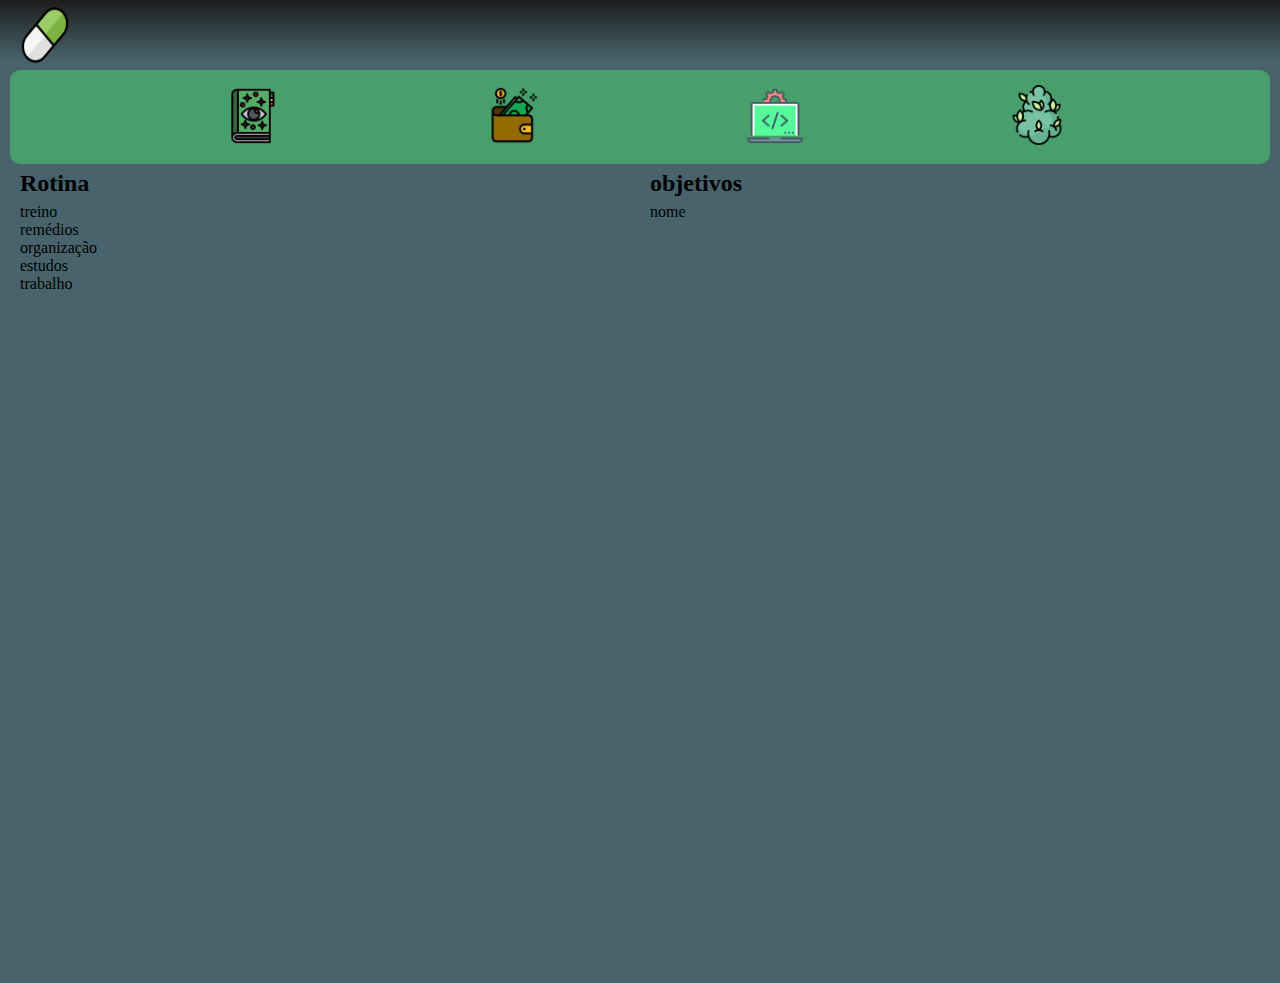
<file: index.html>
<!DOCTYPE html>
<html lang="pt-br">
<head>
    <meta charset="UTF-8">
    <meta http-equiv="X-UA-Compatible" content="IE=edge">
    <meta name="viewport" content="width=device-width, initial-scale=1.0">
    <title>pills</title>
    <link rel="stylesheet" href="css/css the pill.css">
    <link rel="shortcut icon" href="imagens/pill.ico" type="image/x-icon">
</head>
<body id="corpo">
    <header>
        <div class="menu">
            
                <a class="menu-link" href="index.html"><img id="logo" src="imagens/capsule.png" alt="pilula vermelha"></a>
                
        </div>
    </header>
 
        <nav>
            <div class="nav-bar">
                        <abbr title="leitura"><a class="nav-link" href="livros.html"><img src="imagens/livro-de-feiticos (1).png" alt=""></a></abbr>
                        <abbr title="como ganhar grana"><a class="nav-link" href="finanças.html"><img src="imagens/carteiras.png" alt=""></a></abbr>
                        <abbr title="estudos pra emprego"><a class="nav-link" href="estudos.html"><img src="imagens/programacao.png" alt=""></a></abbr>
                        <abbr title="ervinas"><a class="nav-link" href="colheita.html"><img src="imagens/bud.png" alt=""></a></abbr>
                </div>  
        </nav>
        <main>
            <div id="rotina">
                <h2>Rotina</h2>
                    <ul class="lista">
                        <li>treino</li>
                        <li>remédios</li>
                        <li>organização</li>
                        <li>estudos</li>
                        <li>trabalho</li>
                    </ul>
            </div>
            <div id="objetivos">
                <h2>objetivos</h2>
                <form action="">
                    <label for="nome">nome</label><br>
                   

                </form>
            </div>
        
            
        </main>
    <div class="video">
        <iframe width="560" height="315" src="https://www.youtube.com/embed/vHc3e46ahfY" title="YouTube video player" frameborder="0" allow="accelerometer; autoplay; clipboard-write; encrypted-media; gyroscope; picture-in-picture; web-share" allowfullscreen></iframe>
    </div>
</body>
</html>
</file>
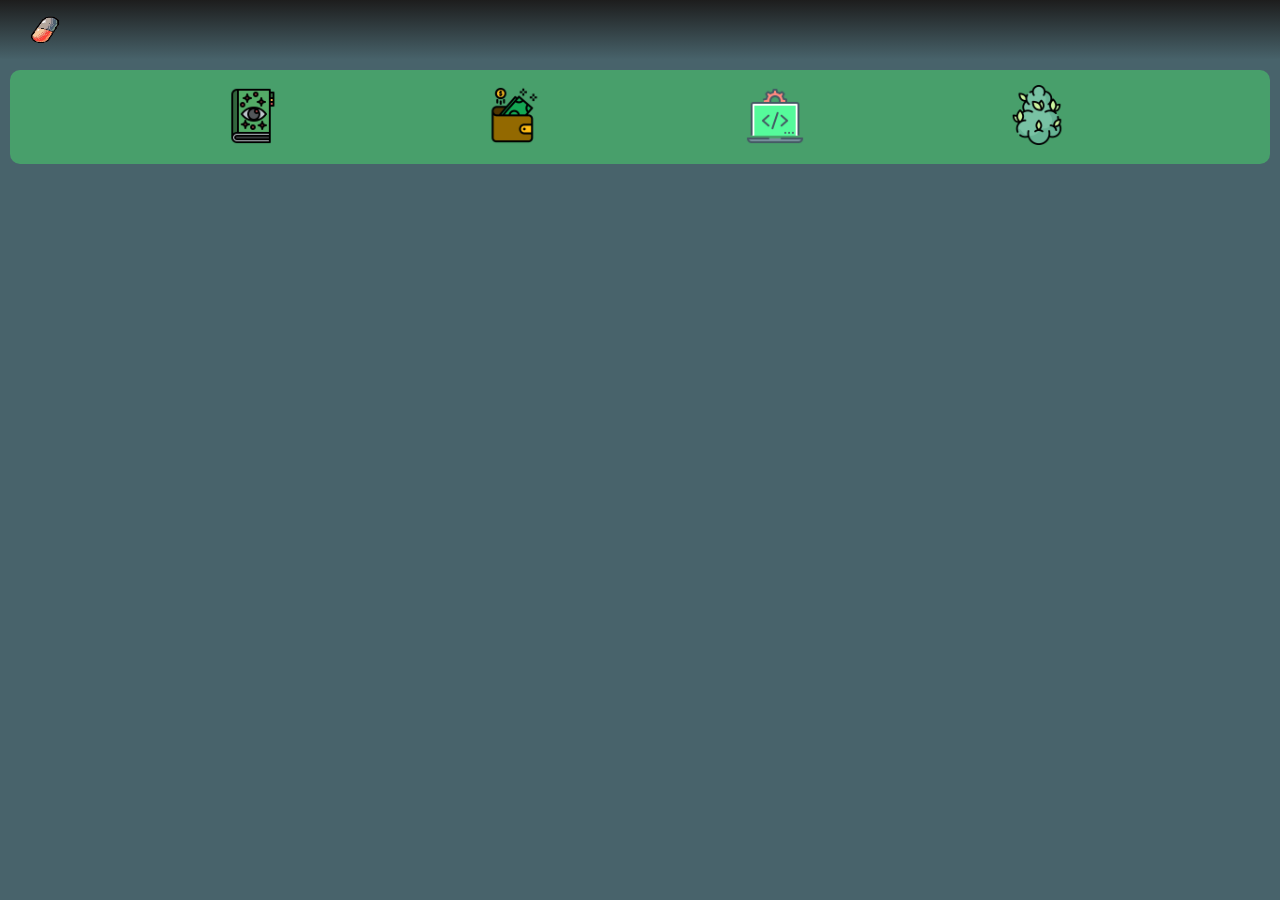
<file: colheita.html>
<!DOCTYPE html>
<html lang="pt-br">
<head>
    <meta charset="UTF-8">
    <meta http-equiv="X-UA-Compatible" content="IE=edge">
    <meta name="viewport" content="width=device-width, initial-scale=1.0">
    <title>pills</title>
    <link rel="stylesheet" href="css/css the pill.css">
    <link rel="shortcut icon" href="imagens/pill.ico" type="image/x-icon">
    <header>
      <div class="menu">
          
              <a class="menu-link" href="index.html"><img id="logo" src="imagens/pilula.png" alt="pilula vermelha"></a>
              
      </div>
  </header>
 
  <nav>
      <div class="nav-bar">
                  <abbr title="leitura"><a class="nav-link" href="livros.html"><img src="imagens/livro-de-feiticos (1).png" alt=""></a></abbr>
                  <abbr title="como ganhar grana"><a class="nav-link" href="finanças.html"><img src="imagens/carteiras.png" alt=""></a></abbr>
                  <abbr title="estudos pra emprego"><a class="nav-link" href="estudos.html"><img src="imagens/programacao.png" alt=""></a></abbr>
                  <abbr title="ervinas"><a class="nav-link" href="colheita.html"><img src="imagens/bud.png" alt=""></a></abbr>
          </div>  
  </nav>
</file>
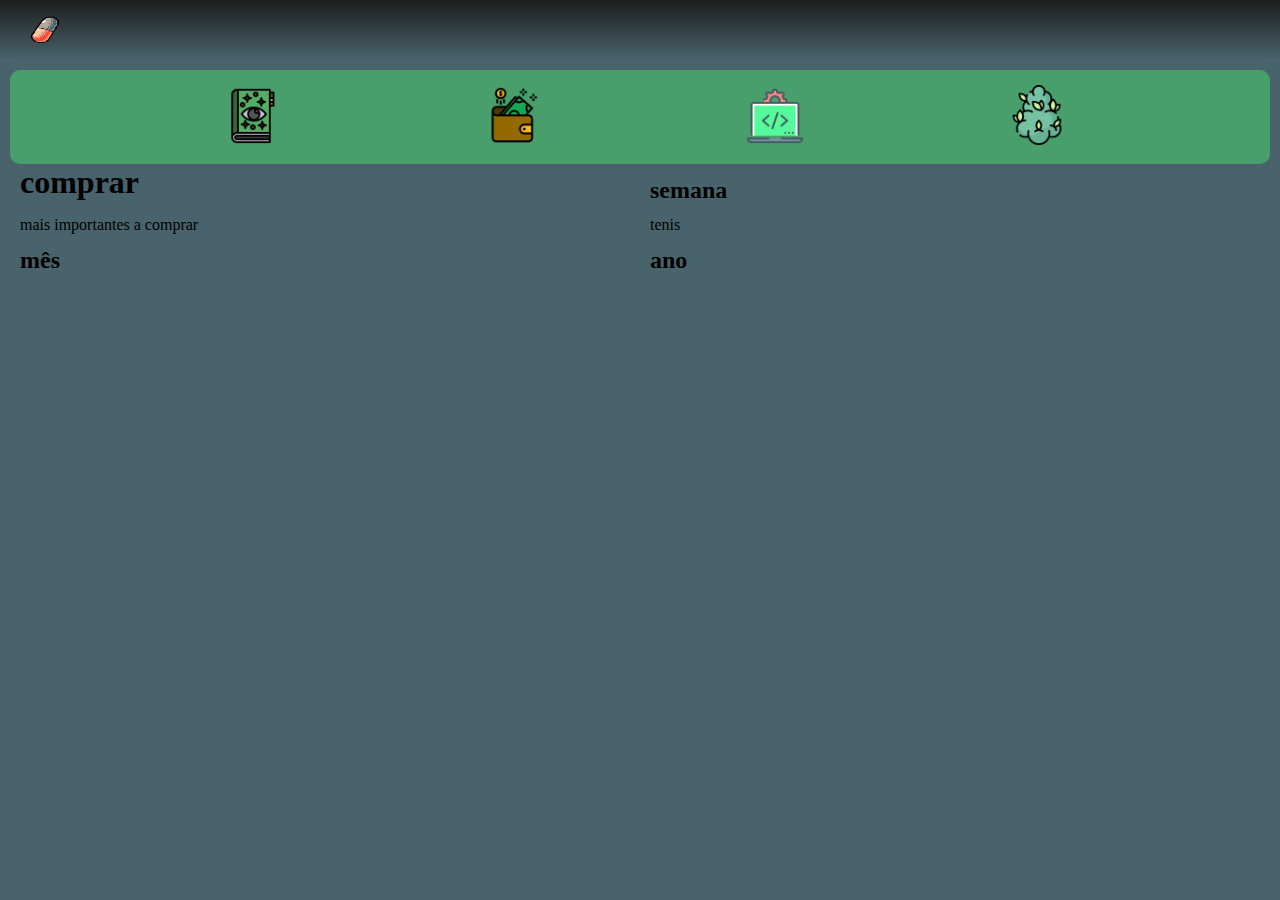
<file: finanças.html>
<!DOCTYPE html>
<html lang="pt-br">
<head>
    <meta charset="UTF-8">
    <meta http-equiv="X-UA-Compatible" content="IE=edge">
    <meta name="viewport" content="width=device-width, initial-scale=1.0">
    <title>pills</title>
    <link rel="stylesheet" href="css/css the pill.css">
    <link rel="shortcut icon" href="imagens/pill.ico" type="image/x-icon">
  </head>

  <header>
    <div class="menu">
        
            <a class="menu-link" href="index.html"><img id="logo" src="imagens/pilula.png" alt="pilula vermelha"></a>
            
    </div>
</header>

<nav>
    <div class="nav-bar">
                <abbr title="leitura"><a class="nav-link" href="livros.html"><img src="imagens/livro-de-feiticos (1).png" alt=""></a></abbr>
                <abbr title="como ganhar grana"><a class="nav-link" href="finanças.html"><img src="imagens/carteiras.png" alt=""></a></abbr>
                <abbr title="estudos pra emprego"><a class="nav-link" href="estudos.html"><img src="imagens/programacao.png" alt=""></a></abbr>
                <abbr title="ervinas"><a class="nav-link" href="colheita.html"><img src="imagens/bud.png" alt=""></a></abbr>
        </div>  
</nav>
<main>
  <h1>comprar</h1>
  <h2>semana</h2>
  <p>mais importantes a comprar</p>
  <p>tenis</p>
  <a href=""></a>
  <a href=""></a>
  <a href=""></a>
  <a href=""></a>
  <h2>mês</h2>
  <h2>ano</h2>

  
</main>
</file>
<file: css/css the pill.css>
@font-face {
  font-family: 'Times New Roman', Times, serif;
  src: url('/');
}

:root {
  --cor0: #004C61;
  --cor1: #49C4E6;
  --cor2: #00B0E0;
  --cor3: #48636B;
  --cor4: #0090B8;
  --cor5: #489F6B;
  --fonteprincipal: var(--fonteprincipal)
}

* {
  margin: 0;
  border: 0;
  padding: 0;
}

#logo {
  padding-top: 5px;
  margin-left: 20px;
  display: block;
  height: 60px;
  width: 50px;
}

#rotina {
  flex-direction: column;
  width: 300px;
  display: flex;
  justify-content: center;
}

#objetivos {
  width: 300px;
  justify-content: center
}

.nav-bar {
  display: flex;
  justify-content: space-evenly;
  border-radius: 10px;
  padding: 10px;
  margin-left: 10px;
  margin-right: 10px;
  background-color: var(--cor5);
  ;
}

.nav-link img:hover {
  background-color: var(--cor3);
  transition-duration: 0.3s
}

.nav-link img {
  border-radius: 5px;
  margin-inline: 6%;
  width: 60px;
  height: 60px;
  padding: 5px;
}

main h2 {
  padding-top: 2%;
  padding-bottom: 2%;

}

main {
  margin-left: 20px;
  display: grid;
  grid-template-columns: 1fr 1fr;
  font-family: var();
}

header {
  border-bottom-left-radius: 3%;
  border-bottom-right-radius: 3%;
 
  width: 100%;
  background-image: linear-gradient(to bottom, rgb(29, 29, 29), #48636B);
}

body {
  max-width: 100%;
  min-width: 400px;
  background-color: var(--cor3);
  margin-left: auto;
  margin-right: auto;

}
.lista{list-style: none;}
div .menu {
  width: 100px;
  height: 100px;

}

nav {
  margin-top: 10px;


}

.menu-link {display: block;
  height: 60px;
  width: 50px;

}

div.video {
  background-color: var(--cor3);
  margin: 0px -20px 30px -20px;
  padding: 20px;
  padding-bottom: 50%;
  position: relative;

}

div.video>iframe {
  position: absolute;
  top: 5%;
  left: 5%;
  width: 90%;
  height: 90%;

}
</file>
